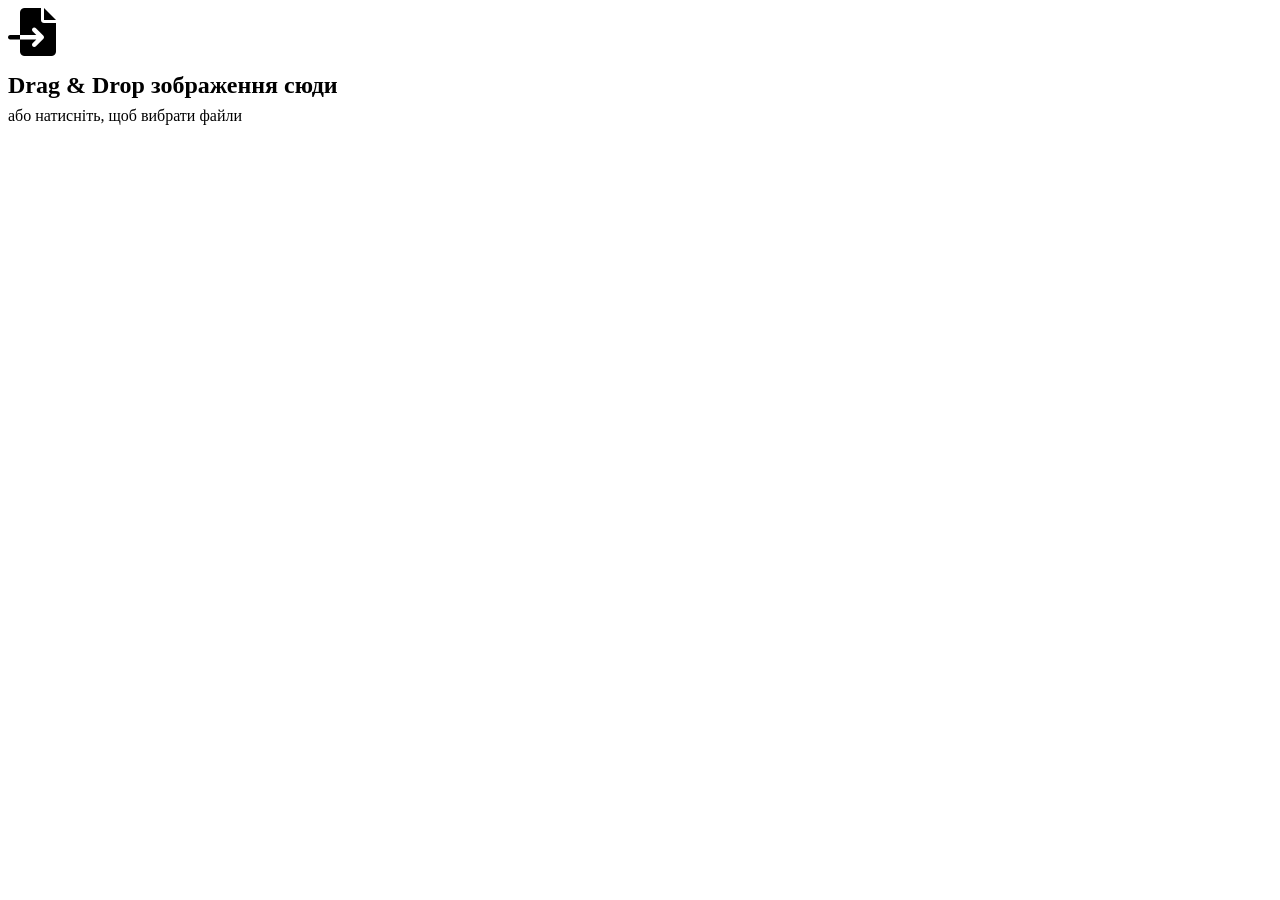
<file: src/main/resources/templates/upload.html>
<!DOCTYPE html>
<html xmlns:th="http://www.thymeleaf.org" lang="uk">
<head>
    <meta charset="UTF-8">
    <meta name="viewport" content="width=device-width, initial-scale=1.0">
    <title>AI Upload - Image Search</title>
    <link rel="stylesheet" th:href="@{/css/style.css}">
    <link rel="stylesheet" href="https://cdnjs.cloudflare.com/ajax/libs/font-awesome/6.0.0/css/all.min.css">
</head>
<body>
<nav th:replace="~{fragments/nav :: nav('upload')}"></nav>

<main class="container">
    <section id="dropZone" class="drop-zone" tabindex="0" role="region" aria-label="Зона завантаження файлів">
        <i class="fas fa-file-import" style="font-size: 3rem; margin-bottom: 1rem; color: var(--primary);" aria-hidden="true"></i>
        <h2 style="font-size: 1.5rem; margin: 0 0 0.5rem 0; color: var(--text);">Drag & Drop зображення сюди</h2>
        <p style="color: var(--text-muted); margin: 0;">або натисніть, щоб вибрати файли</p>

        <label for="fileInput" class="sr-only">Виберіть файли</label>
        <input type="file" id="fileInput" multiple hidden>
    </section>

    <section class="upload-list" id="uploadList" aria-live="polite">
    </section>

    <section id="actionsArea" style="margin-top: 2rem; text-align: center; display: none;">
        <button type="button" id="rebuildBtn" class="btn-primary" onclick="startRebuild()" style="padding: 1rem 2.5rem;">
            <i class="fas fa-sync-alt" aria-hidden="true"></i> Зберегти та оновити індекс
        </button>
    </section>
</main>

<script th:src="@{/js/upload.js}"></script>
</body>
</html>
</file>
